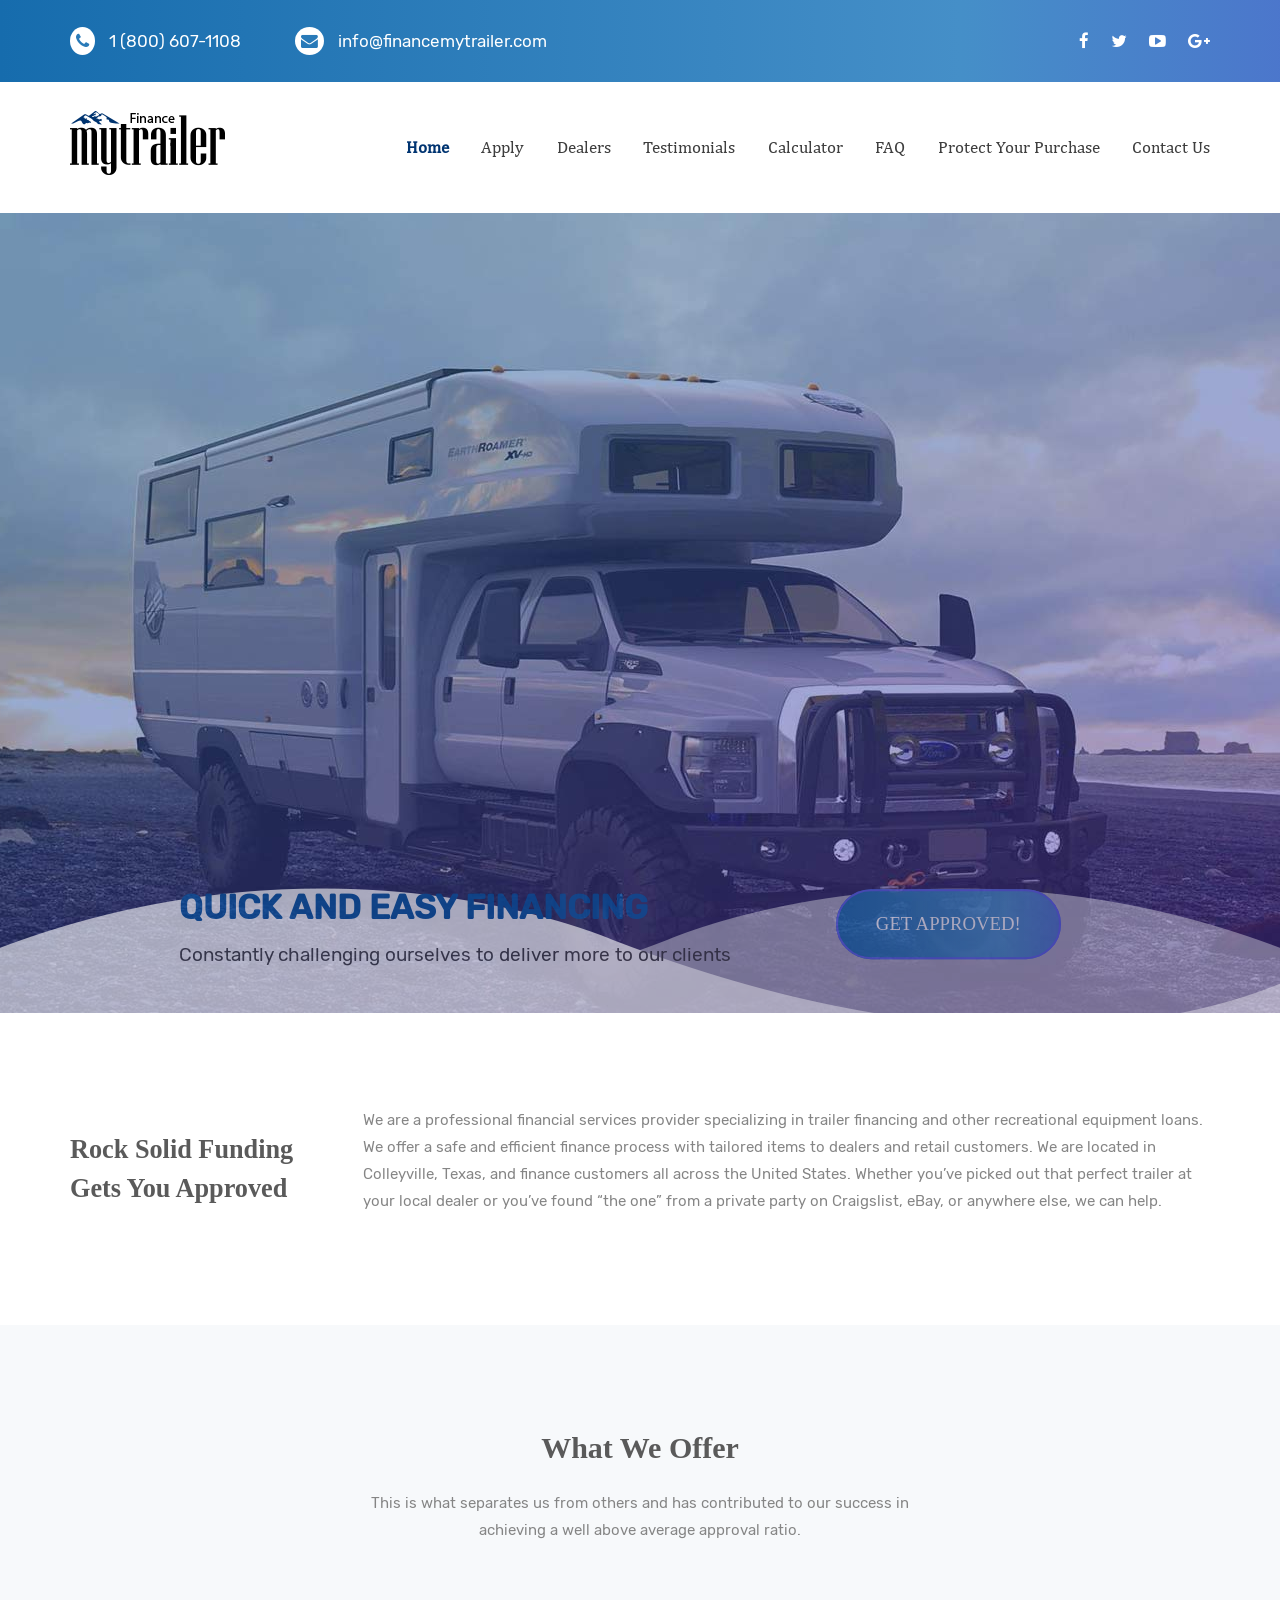
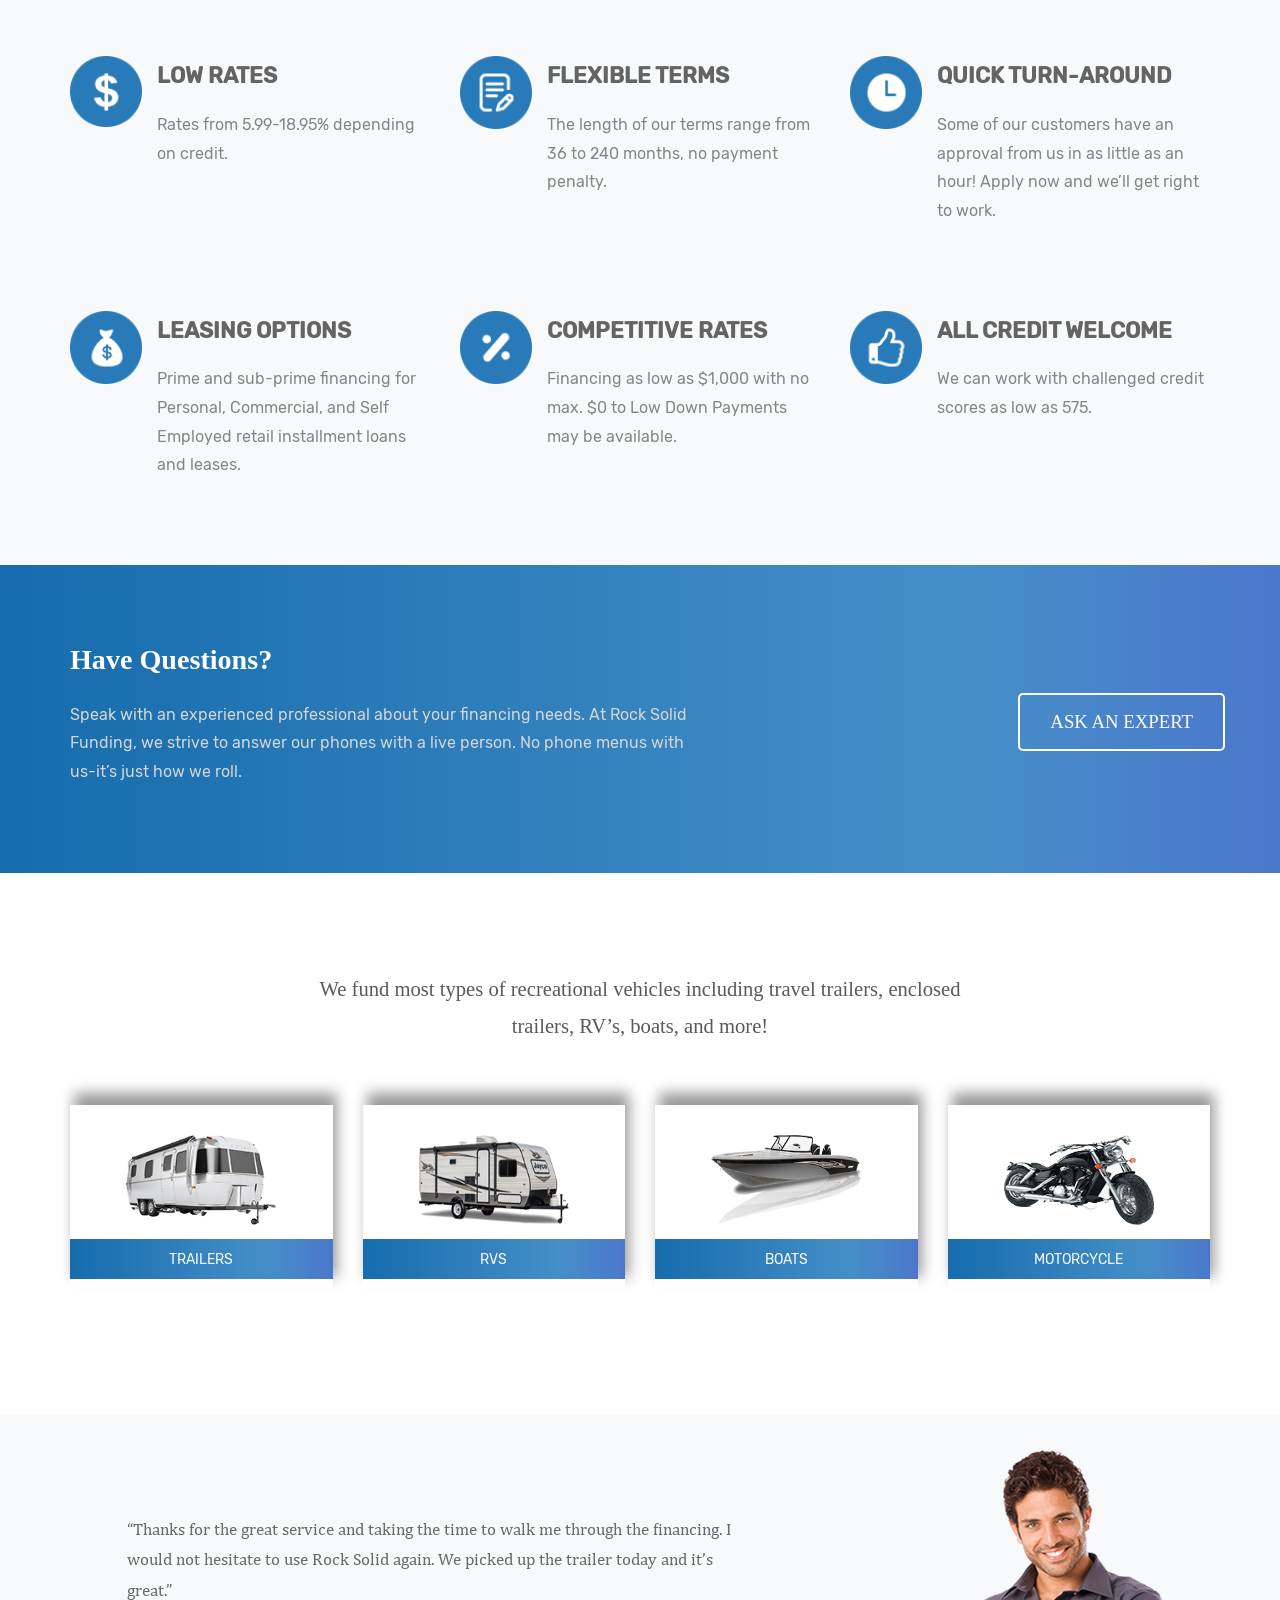
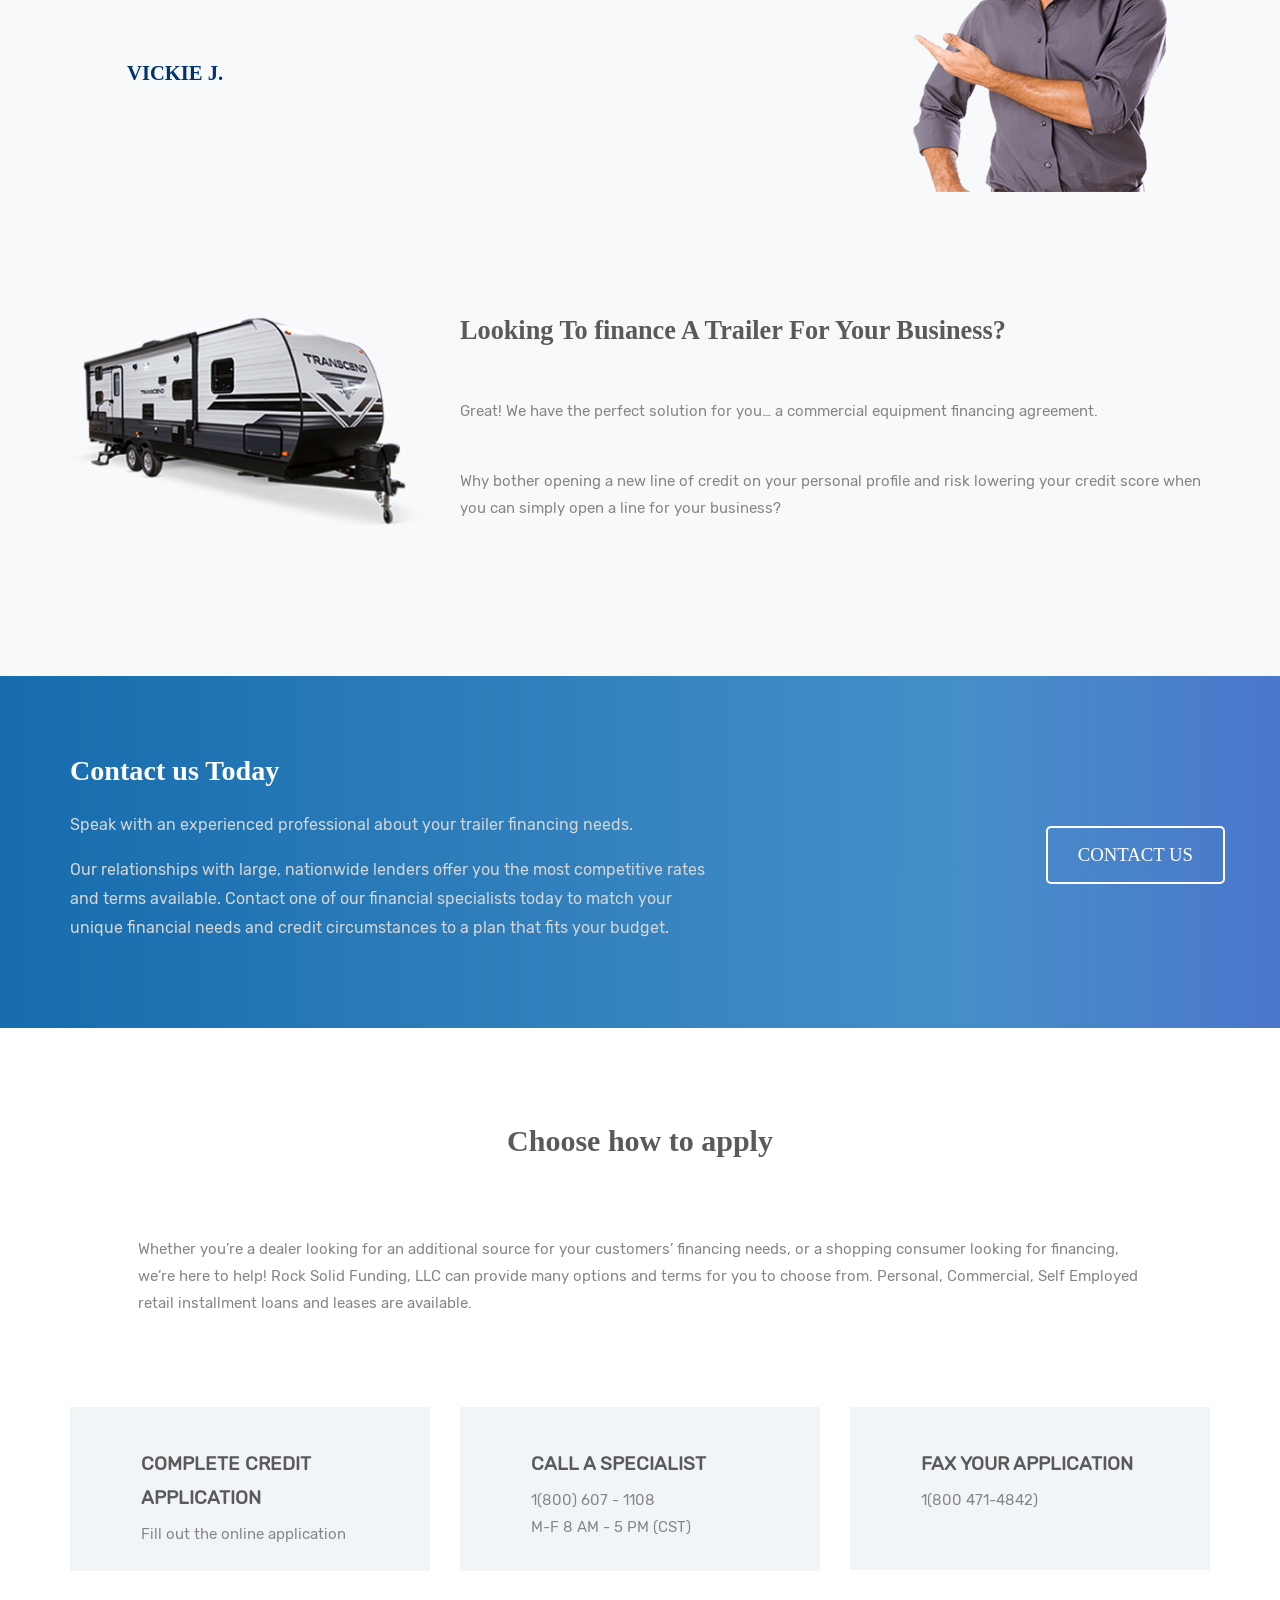
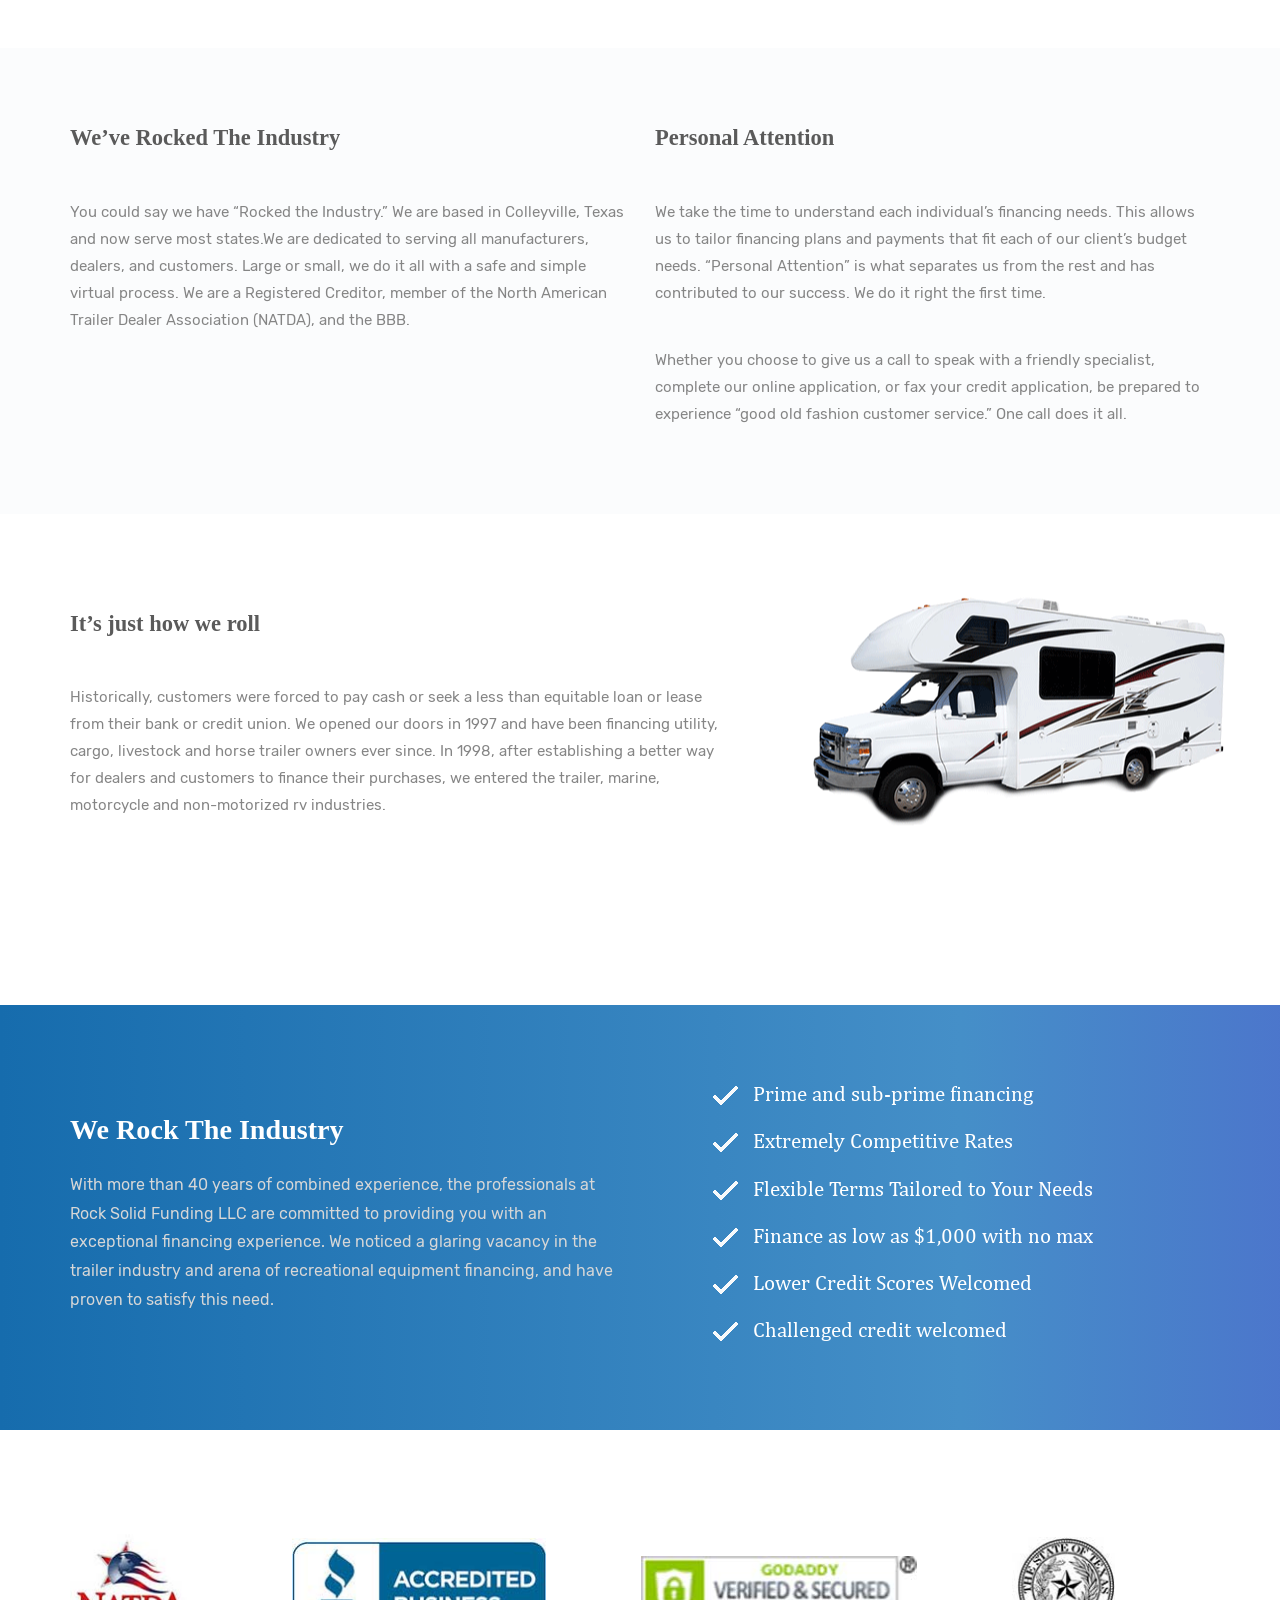
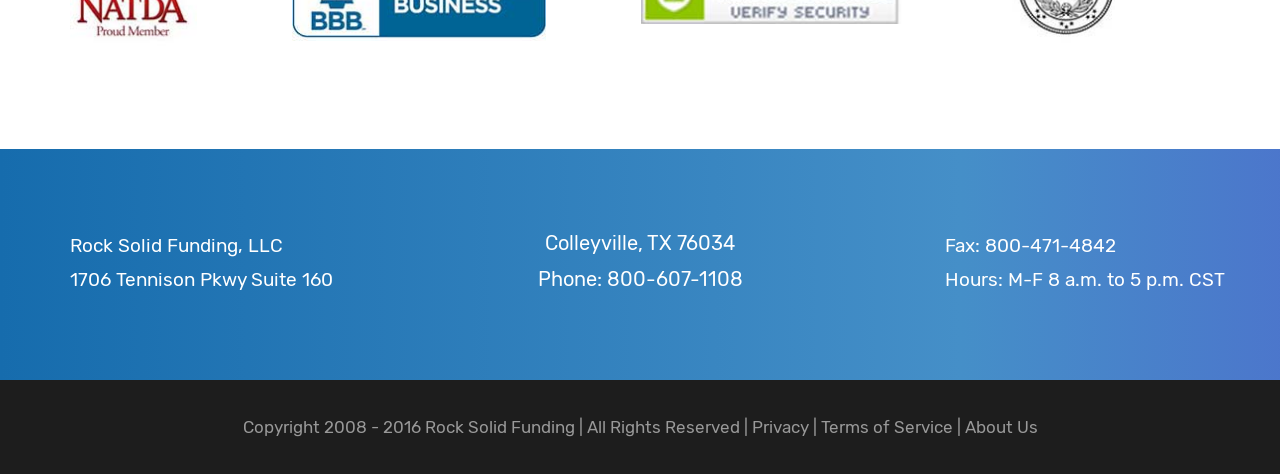
<file: index.html>
<!DOCTYPE html>
<html lang="en">
    <head>
        <meta charset="utf-8">
        <meta http-equiv="X-UA-Compatible" content="IE=edge">
        <meta name="viewport" content="width=device-width, initial-scale=1">

        <title> finance mytrailar </title>

        <link href="assets/css/owl.carousel.min.css" rel="stylesheet">
        <link href="assets/css/custom.css" rel="stylesheet">
        <link href="assets/css/font-awesome.min.css" rel="stylesheet">
        <link href="assets/css/style.css" rel="stylesheet">
        <link href="assets/css/responsive.css" rel="stylesheet">
        
        <script src="assets/js/jquery-3.3.1.min.js"></script>
    </head>
    <body>

        <!-- Start Herder Section -->
        <header class="header">
            <div class="header-top grenadian-bg">
                <div class="wrapper">
                    <div class="tier">
                        <div class="clm-md-7">
                            <div class="contact-number">
                                <a href="tel:1 (800) 607-1108"><i class="fa fa-phone"></i>1 (800) 607-1108</a>
                            </div>
                            <div class="contact-number">
                                <a href="mailto:info@financemytrailer.com"><i class="fa fa-envelope"></i>info@financemytrailer.com</a>
                            </div>
                        </div>
                        <div class="clm-md-5">
                            <div class="social-icon text-right">
                                <a href="#"> <i class="fa fa-facebook"></i></a> 
                                <a href="#"><i class="fa fa-twitter"></i></a> 
                                <a href="#"><i class="fa fa-youtube-play"></i></a> 
                                <a href="#"><i class="fa fa-google-plus"></i></a> 
                            </div>
                        </div>
                    </div>
                </div>
            </div>
            <div class="header-bottom">
                <div class="wrapper">
                    <div class="tier">
                        <div class="clm-md-2">
                            <div class="logo">
                                <a href="index.html"> <img src="assets/img/logo.png" alt=""> </a>
                            </div>
                        </div>
                        <div class="clm-md-10">
                            <div class="main-menu text-right">
                                <ul>
                                    <li><a class="active" href="#">Home</a></li>
                                    <li><a href="#">Apply</a></li>
                                    <li><a href="#">Dealers</a></li>
                                    <li><a href="#">Testimonials</a></li>
                                    <li><a href="#">Calculator</a></li>
                                    <li><a href="#">FAQ</a></li>
                                    <li><a href="#">Protect Your Purchase</a></li>
                                    <li><a href="#">Contact Us</a></li>
                                </ul>
                            </div>
                        </div>
                    </div>
                </div>
            </div>
        </header>
        <!-- End Herder Section -->

        <!-- Start Banner Area -->
        <section class="banner">
            <div class="banner-bg">
                <div class="wrapper">
                    <div class="banner-content">
                        <div class="tier">
                            <div class="clm-md-8">
                                <div class="banner-text">
                                    <h2>QUICK AND EASY FINANCING</h2>
                                    <p>Constantly challenging ourselves to deliver more to our clients</p>
                                </div>
                            </div>
                            <div class="clm-md-4">
                                <div class="approved-btn grenadian-bg">
                                    <a href="" class="">get approved!</a>
                                </div>
                            </div>
                        </div>
                    </div>
                </div>
            </div>
        </section>
        <!-- End Banner Area  -->
        

        <!-- Start Offer Section -->
        <section class="offer-area">
            <div class="offer-content">
                <div class="wrapper">
                    <div class="tier">
                        <div class="clm-md-3">
                            <h3>Rock Solid Funding <br>
                                Gets You Approved
                            </h3>
                        </div>
                        <div class="clm-md-9">
                            <p>We are a professional financial services provider specializing in trailer 
                                financing and other recreational equipment loans. We offer a safe and 
                                efficient finance process with tailored items to dealers and retail 
                                customers. We are located in Colleyville, Texas, and finance customers 
                                all across the United States. Whether you’ve picked out that perfect trailer 
                                at your local dealer or you’ve found “the one” from a private party on 
                                Craigslist, eBay, or anywhere else, we can help.
                            </p>
                        </div>
                    </div>
                </div>
            </div>
            <div class="offer-icon">
                <div class="wrapper">
                    <div class="tier">
                        <div class="clm-md-12">
                        <div class="section-title text-center">
                            <h3>What We Offer</h3>
                            <p>This is what separates us from others and has contributed to our success in 
                            achieving a well above average approval ratio.</p> 
                        </div>
                        </div>
                    </div>
                    <div class="tier">
                        <div class="clm-md-4">
                            <div class="single-offer">
                                <img src="assets/img/offer-1.png" alt="">
                                <h4>LOW RATES</h4>
                                <p>Rates from 5.99-18.95% depending on credit.</p>
                            </div>
                        </div>
                        <div class="clm-md-4">
                            <div class="single-offer">
                                <img src="assets/img/offer-2.png" alt="">
                                <h4>FLEXIBLE TERMS</h4>
                                <p>The length of our terms range from 36 to 240 months, no payment penalty.</p>
                            </div>
                        </div>
                        <div class="clm-md-4">
                            <div class="single-offer">
                                <img src="assets/img/offer-3.png" alt="">
                                <h4>QUICK TURN-AROUND</h4>
                                <p>Some of our customers have an approval from us in as little as an hour! Apply now and we’ll get right to work.</p>
                            </div>
                        </div>
                    </div>
                    <div class="tier">
                        <div class="clm-md-4">
                            <div class="single-offer">
                                <img src="assets/img/offer-4.png" alt="">
                                <h4>LEASING OPTIONS</h4>
                                <p>Prime and sub-prime financing for Personal, Commercial, and Self Employed retail installment loans and leases.</p>
                            </div>
                        </div>
                        <div class="clm-md-4">
                            <div class="single-offer">
                                <img src="assets/img/offer-5.png" alt="">
                                <h4>COMPETITIVE RATES</h4>
                                <p>Financing as low as $1,000 with no max. $0 to Low Down Payments may be available.</p>
                            </div>
                        </div>
                        <div class="clm-md-4">
                            <div class="single-offer">
                                <img src="assets/img/offer-6.png" alt="">
                                <h4>ALL CREDIT WELCOME</h4>
                                <p>We can work with challenged credit scores as low as 575.</p>
                            </div>
                        </div>
                    </div>
                </div>
            </div>
        </section>
        <!-- End Offer Section -->
        

        <!-- Start 1st Call To Action -->
        <section class="call-to-action grenadian-bg">
            <div class="wrapper">
                <div class="tier">
                    <div class="clm-md-8">
                        <div class="c2a-content">
                            <h3>Have Questions?</h3>
                            <p>Speak with an experienced professional about your financing needs. At Rock Solid 
                                    Funding, we strive to answer our phones with a live person. No phone menus with 
                                    us-it’s just how we roll.</p>
                        </div>
                    </div>
                    <div class="clm-md-4 text-right">
                        <a href="#" class="c2a-btn">ask an expert</a>
                    </div>
                </div>
            </div>
            
        </section>
        <!-- End 1st Call To Action  -->

        <!-- Start Travel Section -->
        <section class="travel">
            <div class="wrapper">
                <div class="tier">
                    <div class="clm-md-12">
                        <div class="big-text">
                            <p>We fund most types of recreational vehicles including travel trailers, enclosed trailers, RV’s, boats, and more!</p>
                        </div>
                    </div>
                </div>
                <div class="tier">
                    <div class="clm-md-3">
                        <div class="single-travel">
                            <img src="assets/img/travel-1.png" alt="">
                            <a class="grenadian-bg" href="#" class="trailers">Trailers</a>
                        </div>
                    </div>
                    <div class="clm-md-3">
                        <div class="single-travel">
                            <img src="assets/img/travel-2.png" alt="">
                            <a class="grenadian-bg" href="#" class="trailers">rvs</a>
                        </div>
                    </div>
                    <div class="clm-md-3">
                        <div class="single-travel">
                            <img src="assets/img/travel-3.png" alt="">
                            <a class="grenadian-bg" href="#" class="trailers">boats</a>
                        </div>
                    </div>
                    <div class="clm-md-3">
                        <div class="single-travel">
                            <img src="assets/img/travel-4.png" alt="">
                            <a class="grenadian-bg" href="#" class="trailers">motorcycle</a>
                        </div>
                    </div>
                </div>
            </div>
    
        </section>
        <!-- End Travel Section -->

        <!-- Start Trailer Section  -->
        <section class="trailer-area">
            <div class="wrapper">
                <div class="trailer-top">
                    <div class="tier">
                        <div class="clm-md-6">
                            <div class="trailer-qute-text">
                                <p>“Thanks for the great service and taking the time to walk me through the 
                                    financing. I would not hesitate to use Rock Solid again. We picked up 
                                    the trailer today and it’s great.”
                                </p>
                                <h4>VICKIE J.</h4>
                            </div>
                        </div>
                        <div class="clm-md-6">
                            <div class="author text-right">
                                <img src="assets/img/author.png" alt="">
                            </div>
                        </div>
                    </div>
                </div>
            </div>
            <div class="trailer-bottom">
                <div class="wrapper">
                    <div class="tier">
                        <div class="clm-md-4">
                            <div class="trailer-bottom-car">
                                <img src="assets/img/tbc.png" alt="">
                            </div>
                        </div>
                        <div class="clm-md-8">
                            <div class="trailer-bottom-text">
                                <h3>Looking To finance A Trailer For Your Business?</h3>
                                <p>Great! We have the perfect solution for you… a commercial equipment financing agreement.</p>
                                <p>Why bother opening a new line of credit on your personal profile and risk lowering your credit 
                                    score when you can simply open a line for your business?
                                </p>
                            </div>
                        </div>
                    </div>
                </div>
            </div>

        </section>
        <!-- End Trailer Section -->

        
        <!-- Start 2nd Call To Action -->
        <section class="call-to-action 2nd grenadian-bg">
                <div class="wrapper">
                    <div class="tier">
                        <div class="clm-md-8">
                            <div class="c2a-content">
                                <h3>Contact us Today</h3>
                                <p>Speak with an experienced professional about your trailer financing needs.</p>
                                <p>Our relationships with large, nationwide lenders offer you the most competitive 
                                    rates and terms available. Contact one of our financial specialists today to 
                                    match your unique financial needs and credit circumstances to a plan that fits 
                                    your budget.
                                </p>
                            </div>
                        </div>
                        <div class="clm-md-4 text-right">
                            <a href="#" class="c2a-btn">contact us</a>
                        </div>
                    </div>
                </div>
                
            </section>
            <!-- End 2nd Call To Action  -->


        <!-- Start Apply Section -->
            <section class="apply-area">
                <div class="wrapper">
                    <div class="tier">
                        <div class="clm-md-12">
                            <div class="section-title text-center">
                                <h3>Choose how to apply</h3>
                                <p>Whether you’re a dealer looking for an additional source for your 
                                    customers’ financing needs, or a shopping consumer looking for 
                                    financing, we’re here to help! Rock Solid Funding, LLC can provide 
                                    many options and terms for you to choose from. Personal, Commercial, 
                                    Self Employed retail installment loans and leases are available.
                                </p> 
                            </div>
                        </div>
                    </div>
                    <div class="tier">
                        <div class="clm-md-4">
                            <div class="apply-box">
                                <h4>COMPLETE CREDIT APPLICATION</h4>
                                <p>Fill out the online application</p>
                            </div>
                        </div>
                        <div class="clm-md-4">
                            <div class="apply-box">
                                <h4>CALL A SPECIALIST</h4>
                                <p> <a href="tel:1 (800) 607-1108">1(800) 607 - 1108</a>  <br> M-F 8 AM - 5 PM (CST) </p>
                            </div>
                        </div>
                        <div class="clm-md-4">
                            <div class="apply-box">
                                <h4>FAX YOUR APPLICATION</h4>
                                <p> 1(800 471-4842)</p>
                            </div>
                        </div>
                    </div>
                </div>

                <div class="apply-attention">
                    <div class="wrapper">
                        <div class="tier">
                            <div class="clm-md-6">
                                <h3>We’ve Rocked The Industry</h3>
                                <p>You could say we have “Rocked the Industry.” We are based in Colleyville, 
                                    Texas and now serve most states.We are dedicated to serving all manufacturers, 
                                    dealers, and customers. Large or small, we do it all with a safe and simple 
                                    virtual process. We are a Registered Creditor, member of the North American 
                                    Trailer Dealer Association (NATDA), and the BBB.
                                </p>
                            </div>
                            <div class="clm-md-6">
                                <h3>Personal Attention</h3>
                                <p>We take the time to understand each individual’s financing needs. This allows us 
                                    to tailor financing plans and payments that fit each of our client’s budget needs. 
                                    “Personal Attention” is what separates us from the rest and has contributed to our 
                                    success. We do it right the first time.
                                </p>
                                <p>Whether you choose to give us a call to speak with a friendly specialist, complete 
                                    our online application, or fax your credit application, be prepared to experience 
                                    “good old fashion customer service.” One call does it all.
                                </p>
                            </div>
                        </div>
                    </div>
                </div>
                <div class="our-roll">
                    <div class="wrapper">
                        <div class="tier">
                            <div class="clm-md-7">
                                <h3>It’s just how we roll</h3>
                                <p>Historically, customers were forced to pay cash or seek a less than equitable loan or 
                                    lease from their bank or credit union. We opened our doors in 1997 and have been 
                                    financing utility, cargo, livestock and horse trailer owners ever since. In 1998, 
                                    after establishing a better way for dealers and customers to finance their purchases, 
                                    we entered the trailer, marine, motorcycle and non-motorized rv industries.
                                </p>
                            </div>
                            <div class="clm-md-5 text-right">
                                <div class="roll-car">
                                    <img src="assets/img/roll-car.png" alt="">
                                </div>
                            </div>
                        </div>
                    </div>
                </div>
            </section>
        <!-- End Apply Section -->


        <!-- Start 3rd Call To Action -->
        <section class="call-to-action c2a-3rd grenadian-bg">
                <div class="wrapper">
                    <div class="tier">
                        <div class="clm-md-7">
                            <div class="c2a-content">
                                <h3>We Rock The Industry</h3>
                                <p>With more than 40 years of combined experience, the professionals at Rock Solid Funding 
                                    LLC are committed to providing you with an exceptional financing experience. We noticed 
                                    a glaring vacancy in the trailer industry and arena of recreational equipment financing, 
                                    and have proven to satisfy this need.
                                </p>
                            </div>
                        </div>
                        <div class="clm-md-5 text-left">
                            <div class="rook">
                                <ul>
                                    <li> <a href="#">  <img src="assets/img/check.png" alt=""> Prime and sub-prime financing</a> </li>
                                    <li> <a href="#">  <img src="assets/img/check.png" alt=""> Extremely Competitive Rates</a> </li>
                                    <li> <a href="#">  <img src="assets/img/check.png" alt=""> Flexible Terms Tailored to Your Needs</a> </li>
                                    <li> <a href="#">  <img src="assets/img/check.png" alt=""> Finance as low as $1,000 with no max</a> </li>
                                    <li> <a href="#">  <img src="assets/img/check.png" alt=""> Lower Credit Scores Welcomed</a> </li>
                                    <li> <a href="#">  <img src="assets/img/check.png" alt=""> Challenged credit welcomed</a> </li>
                                </ul>
                            </div>
                        </div>
                    </div>
                </div>
            </section>

        <!-- End 3rd Call To Action -->


        <!-- Start Sponsor Section -->
            <section class="sponsor-area">
                <div class="wrapper">
                    <div class="tier">
                        <div class="clm-md-12">
                            <div class="sponsor-logo">
                                <img src="assets/img/sponsor-logo-1.jpg" alt="">
                                <img src="assets/img/sponsor-logo-2.jpg" alt="">
                                <img src="assets/img/sponsor-logo-3.jpg" alt="">
                                <img src="assets/img/sponsor-logo-4.jpg" alt="">
                            </div>
                        </div>
                    </div>
                </div>

                
            </section>
        <!-- End Sponsor Section -->


        <!-- Start Contact Section -->
            <section class="contact-area grenadian-bg">
                <div class="wrapper">
                    <div class="tier">
                        <div class="clm-md-4">
                            <h4>Rock Solid Funding, LLC <br>1706 Tennison Pkwy Suite 160</h4>
                        </div>
                        <div class="clm-md-4 text-center">
                            <a href="tel:1 (800) 607-1108"> <h4>Colleyville, TX 76034 <br> Phone: 800-607-1108</h4></a> 
                        </div>
                        <div class="clm-md-4 text-left right-side">
                            <h4>Fax: 800-471-4842<br>Hours: M-F 8 a.m. to 5 p.m. CST</h4>
                        </div>
                    </div>
                </div>
            </section>
        <!-- End Contact Section -->

        <!-- Start Footer -->
        <footer class="footer">
            <div class="wrapper">
                <div class="tier">
                    <div class="clm-md-12">
                        <div class="copy-write text-center">
                                Copyright 2008 - 2016 Rock Solid Funding  |  All Rights Reserved | Privacy | Terms of Service | About Us
                        </div>
                    </div>
                </div>
            </div>
        </footer>
        <!-- End Footer -->



        <!-- <script src="https://kit.fontawesome.com/d7804158f3.js"></script> -->
        <script src="assets/js/owl.carousel.min.js "></script>
        <script src="assets/js/main.js"></script>
    </body>
</html>
</file>
<file: assets/css/custom.css>
*{
  box-sizing: border-box;
  -ms-overflow-style: scrollbar;
}

h1, h2, h3, h4, h5, h6 {
  margin-top: 0;
  margin-bottom: 0.5rem;
}

p {
  margin-top: 0;
  margin-bottom: 1rem;
}

html {
  font-family: sans-serif;
  line-height: 1.15;
  -webkit-text-size-adjust: 100%;
  -webkit-tap-highlight-color: rgba(0, 0, 0, 0);
}

article, aside, figcaption, figure, footer, header, hgroup, main, nav, section {
  display: block;
}

ol,
ul,
dl {
  margin-top: 0;
  margin-bottom: 1rem;
}

ol ol,
ul ul,
ol ul,
ul ol {
  margin-bottom: 0;
}

dt {
  font-weight: 700;
}

dd {
  margin-bottom: .5rem;
  margin-left: 0;
}

.wrapper {
  width: 100%;
  padding-right: 15px;
  padding-left: 15px;
  margin-right: auto;
  margin-left: auto;
}

@media (min-width: 576px) {
  .wrapper {
    max-width: 540px;
  }
}

@media (min-width: 768px) {
  .wrapper {
    max-width: 720px;
  }
}

@media (min-width: 992px) {
  .wrapper {
    max-width: 960px;
  }
}

@media (min-width: 1200px) {
  .wrapper {
    max-width: 1140px;
  }
}

.wrapper-fluid {
  width: 100%;
  padding-right: 15px;
  padding-left: 15px;
  margin-right: auto;
  margin-left: auto;
}

.tier {
  display: -ms-flexbox;
  display: flex;
  -ms-flex-wrap: wrap;
  flex-wrap: wrap;
  margin-right: -15px;
  margin-left: -15px;
}

@charset "utf-8";
/* CSS Document */
/*==============================*/
/*=====     LANCER ABIR      ========*/
/*===== DATE:04-JUL-2019 ========*/
/*==============================*/

.clm-1, .clm-2, .clm-3, .clm-4, .clm-5, .clm-6, .clm-7, .clm-8, .clm-9, .clm-10, .clm-11, .clm-12, .clm,
.clm-auto, .clm-sm-1, .clm-sm-2, .clm-sm-3, .clm-sm-4, .clm-sm-5, .clm-sm-6, .clm-sm-7, .clm-sm-8, .clm-sm-9, .clm-sm-10, .clm-sm-11, .clm-sm-12, .clm-sm,
.clm-sm-auto, .clm-md-1, .clm-md-2, .clm-md-3, .clm-md-4, .clm-md-5, .clm-md-6, .clm-md-7, .clm-md-8, .clm-md-9, .clm-md-10, .clm-md-11, .clm-md-12, .clm-md,
.clm-md-auto, .clm-lg-1, .clm-lg-2, .clm-lg-3, .clm-lg-4, .clm-lg-5, .clm-lg-6, .clm-lg-7, .clm-lg-8, .clm-lg-9, .clm-lg-10, .clm-lg-11, .clm-lg-12, .clm-lg,
.clm-lg-auto, .clm-xl-1, .clm-xl-2, .clm-xl-3, .clm-xl-4, .clm-xl-5, .clm-xl-6, .clm-xl-7, .clm-xl-8, .clm-xl-9, .clm-xl-10, .clm-xl-11, .clm-xl-12, .clm-xl,
.clm-xl-auto {
  position: relative;
  width: 100%;
  padding-right: 15px;
  padding-left: 15px;
  box-sizing: border-box;
}

.offset-1 {
  margin-left: 8.333333%;
}

.offset-2 {
  margin-left: 16.666667%;
}

.offset-3 {
  margin-left: 25%;
}

.offset-4 {
  margin-left: 33.333333%;
}

.offset-5 {
  margin-left: 41.666667%;
}

.offset-6 {
  margin-left: 50%;
}

.offset-7 {
  margin-left: 58.333333%;
}

.offset-8 {
  margin-left: 66.666667%;
}

.offset-9 {
  margin-left: 75%;
}

.offset-10 {
  margin-left: 83.333333%;
}

.offset-11 {
  margin-left: 91.666667%;
}

@media (min-width: 576px) {
  .clm-sm {
    -ms-flex-preferred-size: 0;
    flex-basis: 0;
    -ms-flex-positive: 1;
    flex-grow: 1;
    max-width: 100%;
  }
  .clm-sm-auto {
    -ms-flex: 0 0 auto;
    flex: 0 0 auto;
    width: auto;
    max-width: 100%;
  }
  .clm-sm-1 {
    -ms-flex: 0 0 8.333333%;
    flex: 0 0 8.333333%;
    max-width: 8.333333%;
  }
  .clm-sm-2 {
    -ms-flex: 0 0 16.666667%;
    flex: 0 0 16.666667%;
    max-width: 16.666667%;
  }
  .clm-sm-3 {
    -ms-flex: 0 0 25%;
    flex: 0 0 25%;
    max-width: 25%;
  }
  .clm-sm-4 {
    -ms-flex: 0 0 33.333333%;
    flex: 0 0 33.333333%;
    max-width: 33.333333%;
  }
  .clm-sm-5 {
    -ms-flex: 0 0 41.666667%;
    flex: 0 0 41.666667%;
    max-width: 41.666667%;
  }
  .clm-sm-6 {
    -ms-flex: 0 0 50%;
    flex: 0 0 50%;
    max-width: 50%;
  }
  .clm-sm-7 {
    -ms-flex: 0 0 58.333333%;
    flex: 0 0 58.333333%;
    max-width: 58.333333%;
  }
  .clm-sm-8 {
    -ms-flex: 0 0 66.666667%;
    flex: 0 0 66.666667%;
    max-width: 66.666667%;
  }
  .clm-sm-9 {
    -ms-flex: 0 0 75%;
    flex: 0 0 75%;
    max-width: 75%;
  }
  .clm-sm-10 {
    -ms-flex: 0 0 83.333333%;
    flex: 0 0 83.333333%;
    max-width: 83.333333%;
  }
  .clm-sm-11 {
    -ms-flex: 0 0 91.666667%;
    flex: 0 0 91.666667%;
    max-width: 91.666667%;
  }
  .clm-sm-12 {
    -ms-flex: 0 0 100%;
    flex: 0 0 100%;
    max-width: 100%;
  }
  .offset-sm-0 {
    margin-left: 0;
  }
  .offset-sm-1 {
    margin-left: 8.333333%;
  }
  .offset-sm-2 {
    margin-left: 16.666667%;
  }
  .offset-sm-3 {
    margin-left: 25%;
  }
  .offset-sm-4 {
    margin-left: 33.333333%;
  }
  .offset-sm-5 {
    margin-left: 41.666667%;
  }
  .offset-sm-6 {
    margin-left: 50%;
  }
  .offset-sm-7 {
    margin-left: 58.333333%;
  }
  .offset-sm-8 {
    margin-left: 66.666667%;
  }
  .offset-sm-9 {
    margin-left: 75%;
  }
  .offset-sm-10 {
    margin-left: 83.333333%;
  }
  .offset-sm-11 {
    margin-left: 91.666667%;
  }
}

@media (min-width: 768px) {
  .clm-md {
    -ms-flex-preferred-size: 0;
    flex-basis: 0;
    -ms-flex-positive: 1;
    flex-grow: 1;
    max-width: 100%;
  }
  .clm-md-auto {
    -ms-flex: 0 0 auto;
    flex: 0 0 auto;
    width: auto;
    max-width: 100%;
  }
  .clm-md-1 {
    -ms-flex: 0 0 8.333333%;
    flex: 0 0 8.333333%;
    max-width: 8.333333%;
  }
  .clm-md-2 {
    -ms-flex: 0 0 16.666667%;
    flex: 0 0 16.666667%;
    max-width: 16.666667%;
  }
  .clm-md-3 {
    -ms-flex: 0 0 25%;
    flex: 0 0 25%;
    max-width: 25%;
  }
  .clm-md-4 {
    -ms-flex: 0 0 33.333333%;
    flex: 0 0 33.333333%;
    max-width: 33.333333%;
  }
  .clm-md-5 {
    -ms-flex: 0 0 41.666667%;
    flex: 0 0 41.666667%;
    max-width: 41.666667%;
  }
  .clm-md-6 {
    -ms-flex: 0 0 50%;
    flex: 0 0 50%;
    max-width: 50%;
  }
  .clm-md-7 {
    -ms-flex: 0 0 58.333333%;
    flex: 0 0 58.333333%;
    max-width: 58.333333%;
  }
  .clm-md-8 {
    -ms-flex: 0 0 66.666667%;
    flex: 0 0 66.666667%;
    max-width: 66.666667%;
  }
  .clm-md-9 {
    -ms-flex: 0 0 75%;
    flex: 0 0 75%;
    max-width: 75%;
  }
  .clm-md-10 {
    -ms-flex: 0 0 83.333333%;
    flex: 0 0 83.333333%;
    max-width: 83.333333%;
  }
  .clm-md-11 {
    -ms-flex: 0 0 91.666667%;
    flex: 0 0 91.666667%;
    max-width: 91.666667%;
  }
  .clm-md-12 {
    -ms-flex: 0 0 100%;
    flex: 0 0 100%;
    max-width: 100%;
  }
  .offset-md-0 {
    margin-left: 0;
  }
  .offset-md-1 {
    margin-left: 8.333333%;
  }
  .offset-md-2 {
    margin-left: 16.666667%;
  }
  .offset-md-3 {
    margin-left: 25%;
  }
  .offset-md-4 {
    margin-left: 33.333333%;
  }
  .offset-md-5 {
    margin-left: 41.666667%;
  }
  .offset-md-6 {
    margin-left: 50%;
  }
  .offset-md-7 {
    margin-left: 58.333333%;
  }
  .offset-md-8 {
    margin-left: 66.666667%;
  }
  .offset-md-9 {
    margin-left: 75%;
  }
  .offset-md-10 {
    margin-left: 83.333333%;
  }
  .offset-md-11 {
    margin-left: 91.666667%;
  }
}

@media (min-width: 992px) {
  .clm-lg {
    -ms-flex-preferred-size: 0;
    flex-basis: 0;
    -ms-flex-positive: 1;
    flex-grow: 1;
    max-width: 100%;
  }
  .clm-lg-auto {
    -ms-flex: 0 0 auto;
    flex: 0 0 auto;
    width: auto;
    max-width: 100%;
  }
  .clm-lg-1 {
    -ms-flex: 0 0 8.333333%;
    flex: 0 0 8.333333%;
    max-width: 8.333333%;
  }
  .clm-lg-2 {
    -ms-flex: 0 0 16.666667%;
    flex: 0 0 16.666667%;
    max-width: 16.666667%;
  }
  .clm-lg-3 {
    -ms-flex: 0 0 25%;
    flex: 0 0 25%;
    max-width: 25%;
  }
  .clm-lg-4 {
    -ms-flex: 0 0 33.333333%;
    flex: 0 0 33.333333%;
    max-width: 33.333333%;
  }
  .clm-lg-5 {
    -ms-flex: 0 0 41.666667%;
    flex: 0 0 41.666667%;
    max-width: 41.666667%;
  }
  .clm-lg-6 {
    -ms-flex: 0 0 50%;
    flex: 0 0 50%;
    max-width: 50%;
  }
  .clm-lg-7 {
    -ms-flex: 0 0 58.333333%;
    flex: 0 0 58.333333%;
    max-width: 58.333333%;
  }
  .clm-lg-8 {
    -ms-flex: 0 0 66.666667%;
    flex: 0 0 66.666667%;
    max-width: 66.666667%;
  }
  .clm-lg-9 {
    -ms-flex: 0 0 75%;
    flex: 0 0 75%;
    max-width: 75%;
  }
  .clm-lg-10 {
    -ms-flex: 0 0 83.333333%;
    flex: 0 0 83.333333%;
    max-width: 83.333333%;
  }
  .clm-lg-11 {
    -ms-flex: 0 0 91.666667%;
    flex: 0 0 91.666667%;
    max-width: 91.666667%;
  }
  .clm-lg-12 {
    -ms-flex: 0 0 100%;
    flex: 0 0 100%;
    max-width: 100%;
  }
  .offset-lg-0 {
    margin-left: 0;
  }
  .offset-lg-1 {
    margin-left: 8.333333%;
  }
  .offset-lg-2 {
    margin-left: 16.666667%;
  }
  .offset-lg-3 {
    margin-left: 25%;
  }
  .offset-lg-4 {
    margin-left: 33.333333%;
  }
  .offset-lg-5 {
    margin-left: 41.666667%;
  }
  .offset-lg-6 {
    margin-left: 50%;
  }
  .offset-lg-7 {
    margin-left: 58.333333%;
  }
  .offset-lg-8 {
    margin-left: 66.666667%;
  }
  .offset-lg-9 {
    margin-left: 75%;
  }
  .offset-lg-10 {
    margin-left: 83.333333%;
  }
  .offset-lg-11 {
    margin-left: 91.666667%;
  }
}

@media (min-width: 1200px) {
  .clm-xl {
    -ms-flex-preferred-size: 0;
    flex-basis: 0;
    -ms-flex-positive: 1;
    flex-grow: 1;
    max-width: 100%;
  }
  .clm-xl-auto {
    -ms-flex: 0 0 auto;
    flex: 0 0 auto;
    width: auto;
    max-width: 100%;
  }
  .clm-xl-1 {
    -ms-flex: 0 0 8.333333%;
    flex: 0 0 8.333333%;
    max-width: 8.333333%;
  }
  .clm-xl-2 {
    -ms-flex: 0 0 16.666667%;
    flex: 0 0 16.666667%;
    max-width: 16.666667%;
  }
  .clm-xl-3 {
    -ms-flex: 0 0 25%;
    flex: 0 0 25%;
    max-width: 25%;
  }
  .clm-xl-4 {
    -ms-flex: 0 0 33.333333%;
    flex: 0 0 33.333333%;
    max-width: 33.333333%;
  }
  .clm-xl-5 {
    -ms-flex: 0 0 41.666667%;
    flex: 0 0 41.666667%;
    max-width: 41.666667%;
  }
  .clm-xl-6 {
    -ms-flex: 0 0 50%;
    flex: 0 0 50%;
    max-width: 50%;
  }
  .clm-xl-7 {
    -ms-flex: 0 0 58.333333%;
    flex: 0 0 58.333333%;
    max-width: 58.333333%;
  }
  .clm-xl-8 {
    -ms-flex: 0 0 66.666667%;
    flex: 0 0 66.666667%;
    max-width: 66.666667%;
  }
  .clm-xl-9 {
    -ms-flex: 0 0 75%;
    flex: 0 0 75%;
    max-width: 75%;
  }
  .clm-xl-10 {
    -ms-flex: 0 0 83.333333%;
    flex: 0 0 83.333333%;
    max-width: 83.333333%;
  }
  .clm-xl-11 {
    -ms-flex: 0 0 91.666667%;
    flex: 0 0 91.666667%;
    max-width: 91.666667%;
  }
  .clm-xl-12 {
    -ms-flex: 0 0 100%;
    flex: 0 0 100%;
    max-width: 100%;
  }
  .offset-xl-0 {
    margin-left: 0;
  }
  .offset-xl-1 {
    margin-left: 8.333333%;
  }
  .offset-xl-2 {
    margin-left: 16.666667%;
  }
  .offset-xl-3 {
    margin-left: 25%;
  }
  .offset-xl-4 {
    margin-left: 33.333333%;
  }
  .offset-xl-5 {
    margin-left: 41.666667%;
  }
  .offset-xl-6 {
    margin-left: 50%;
  }
  .offset-xl-7 {
    margin-left: 58.333333%;
  }
  .offset-xl-8 {
    margin-left: 66.666667%;
  }
  .offset-xl-9 {
    margin-left: 75%;
  }
  .offset-xl-10 {
    margin-left: 83.333333%;
  }
  .offset-xl-11 {
    margin-left: 91.666667%;
  }
}

.img-fluid {
  max-width: 100%;
  height: auto;
}

.text-left {
  text-align: left !important;
}

.text-right {
  text-align: right !important;
}

.text-center {
  text-align: center !important;
}

@media (min-width: 576px) {
  .text-sm-left {
    text-align: left !important;
  }
  .text-sm-right {
    text-align: right !important;
  }
  .text-sm-center {
    text-align: center !important;
  }
}

@media (min-width: 768px) {
  .text-md-left {
    text-align: left !important;
  }
  .text-md-right {
    text-align: right !important;
  }
  .text-md-center {
    text-align: center !important;
  }
}

@media (min-width: 992px) {
  .text-lg-left {
    text-align: left !important;
  }
  .text-lg-right {
    text-align: right !important;
  }
  .text-lg-center {
    text-align: center !important;
  }
}

@media (min-width: 1200px) {
  .text-xl-left {
    text-align: left !important;
  }
  .text-xl-right {
    text-align: right !important;
  }
  .text-xl-center {
    text-align: center !important;
  }
}
</file>
<file: assets/css/style.css>
/********************
    Base CSS 
*********************/
@font-face {
    font-family: 'RubikMedium';
    src: url('../fonts/RubikMedium/fonts/RubikMedium.eot');
    src: url('../fonts/RubikMedium/fonts/RubikRegular.eot') format('embedded-opentype'),
         url('../fonts/RubikMedium/fonts/RubikMedium.woff2') format('woff2'),
         url('../fonts/RubikMedium/fonts/RubikMedium.woff') format('woff'),
         url('../fonts/RubikMedium/fonts/RubikMedium.ttf') format('truetype'),
         url('../fonts/RubikMedium/fonts/RubikMedium.svg#RubikRegular') format('svg');
}
@font-face {
    font-family: 'RubikRegular';
    src: url('../fonts/RubikRegular/fonts/RubikRegular.eot');
    src: url('../fonts/RubikRegular/fonts/RubikRegular.eot') format('embedded-opentype'),
         url('../fonts/RubikRegular/fonts/RubikRegular.woff2') format('woff2'),
         url('../fonts/RubikRegular/fonts/RubikRegular.woff') format('woff'),
         url('../fonts/RubikRegular/fonts/RubikRegular.ttf') format('truetype'),
         url('../fonts/RubikRegular/fonts/RubikRegular.svg#RubikRegular') format('svg');
}

@font-face {
    font-family: 'CambriaBold';
    src: url('../fonts/cambriaBold/Cambria-Bold.eot') format('embedded-opentype');
    src: url('../fonts/cambriaBold/Cambria-Bold.svg') format('embedded-opentype');
    src: url('../fonts/cambriaBold/Cambria-Bold.ttf') format('embedded-opentype');
    src: url('../fonts/cambriaBold/Cambria-Bold.woff') format('embedded-opentype');
}

@font-face {
    font-family: 'CambriaRegular';
    src: url('../fonts/cambriaRegular/fonts/Cambria.eot');
    src: url('../fonts/cambriaRegular/fonts/Cambria.eot') format('embedded-opentype'),
         url('../fonts/cambriaRegular/fonts/Cambria.woff2') format('woff2'),
         url('../fonts/cambriaRegular/fonts/Cambria.woff') format('woff'),
         url('../fonts/cambriaRegular/fonts/Cambria.ttf') format('truetype'),
         url('../fonts/cambriaRegular/fonts/Cambria.svg#CambriaRegular') format('svg');
}


.alignleft {
    float: left;
    margin-right: 15px;
}
.alignright {
    float: right;
    margin-left: 15px;
}
.aligncenter {
    display: block;
    margin: 0 auto 15px;
}
input[type="text"], input[type="email"], input[type="password"], input[type="tel"], input[type="url"], textarea {
    border: none;
    padding: 15px;
    background-color: #f9f9f9;
}
input[type="submit"], button[type="submit"] {
    border: medium none;
    color: #fff;
    margin: 0;
    padding: 15px 30px;
    width: auto;
}
a:focus, input:focus, textarea:focus, button:focus {
    outline: 0 solid
}
img {
    max-width: 100%;
    height: auto;
}

h1,
h2,
h3,
h4,
h5,
h6 {
    margin: 0 0 15px;
    font-weight: 700;
}

body {
    font-weight: 400;
    font-family: 'RubikRegular';
    margin: 0; 
    padding: 0;
    color: #858585;
    font-size: 1.172vw;  /* 16 px */
    line-height: 1.8;
}

a, a:hover {
    text-decoration: none;
}

/********************
    Define CSS
*********************/
.wrapper {
    max-width: 1170px;
}

/********************
    Header Section
*********************/
.grenadian-bg {
    background: linear-gradient(270deg, #5946d3, #458fc8, #166cad);
    background-size: 150% 150%;

    -webkit-animation: grenadian-bg 3s ease infinite;
    -moz-animation: grenadian-bg 3s ease infinite;
    animation: grenadian-bg 3s ease infinite;
}


@-webkit-keyframes grenadian-bg {
    0%{background-position:0% 50%}
    50%{background-position:100% 50%}
    100%{background-position:0% 50%}
}
@-moz-keyframes grenadian-bg {
    0%{background-position:0% 50%}
    50%{background-position:100% 50%}
    100%{background-position:0% 50%}
}
@keyframes grenadian-bg { 
    0%{background-position:0% 50%}
    50%{background-position:100% 50%}
    100%{background-position:0% 50%}
}

.header-top {
    font-size: 1.125em;
    color: #fff;
    padding: 26px 0;
}

.contact-number {
    display: inline-block;
    margin-right: 50px;
}

.contact-number i.fa {
    margin-right: 14px;
    color: #297ab8;
    background-color: #fff;
    border-radius: 50%;
    line-height: 18px;
    padding: 5px 6px;
}

.header-top a {
    color: #fff;
}
.social-icon a i.fa {
    margin-left: 18px;
    transition: .3s;
}
.social-icon a i.fa:hover {
    color: #9999;
}
.logo img {
    max-width: 100%;
}
.logo {
    padding: 29px 0;
}

.main-menu ul {
    margin: 0;
    padding: 0;
    list-style: none;
}
.main-menu li {
    display: inline-block;
    color: #3e3e3e;
    margin-left: 28.5px;
}
.main-menu li a {
    color: #3e3e3e;
    font-size: 1.125em;
    font-family: 'CambriaRegular';
    padding: 50px 0;
    display: flex;
    transition: .3s;
}
.main-menu li a.active {
    color: #003471;
    font-weight: 700;
}
.main-menu li a:hover {
    color: #003471;
    font-weight: 700;
}
/********************
    Banner Area
*********************/
.banner-bg {
    position: absolute;
    background: url(../img/wav02.png);
    background-repeat: repeat-x;
    left: 0;
    bottom: -18px;
    width: 100%;
    height: 180px;
    background-position: bottom;
    animation: wave-one 10s linear infinite;
    opacity: .6;
}

@keyframes wave-one {
    0% {
        background-position: 0px;
    }
    100% {
        background-position: 1360px;
    }
}
.banner-bg::before {
    position: absolute;
    background: url(../img/wave.png);
    background-repeat: repeat-x;
    right: 0;
    bottom: 0;
    width: 100%;
    height: 180px;
    content: "";
    background-position: bottom;
    animation: wave-two 10s linear infinite;
    opacity: .6;
}
@keyframes wave-two {
    0% {
        background-position: 1360px;
    }
    100% {
        background-position: 0px;
    }
}
section.banner {
    position: relative;
    z-index: 9;
    background: url(../img/banner.jpg);
    background-position: center;
    background-repeat: no-repeat;
    background-size: cover;
    left: 0;
    top: 0;
    width: 100%;
    height: 100%;
    contain: "";
    height: 800px;
}
section.banner img {
    width: 100%;
    max-height: 800px;
}
.banner-content {
    position: absolute;
    max-width: 955px;
    bottom: 60px;
    left: 14%;
    right: -50%;
}

.banner-text h2 {
    font-size: 2.250em;
    text-transform: uppercase;
    color: #0054a3;
    font-family: 'RubikMedium';
    margin-bottom: 0px;
}

.banner-text p {
    font-size: 1.250em;
    color: #393939;
    margin-bottom: 0;
}
.approved-btn a {
    display: block;
    color: #fff;
    text-transform: uppercase;
    font-size: 1.250em;
    font-family: 'CambriaBold';
    padding: 16px 38px;
    border-radius: 40px;
    transition: .3s;
    border: 2px solid #5a61ec;
}
.approved-btn a:hover {
    background-color: #fff;
    color: #5a61ec;
    border: 2px solid;
}
.approved-btn {
    position: absolute;
    top: 50%;
    transform: translateY(-50%);
}
.banner-content .approved-btn.grenadian-bg {
    border-radius: 50px;
}
/********************
    Offer Area
*********************/
.offer-content {padding: 94px 0;}

.offer-content h3 {
    align-items: center;
    display: flex;
    height: 100%;
    color: #5a5a5a;
    font-family: 'CambriaBold';
    font-size: 1.750em;
    line-height: 1.5;
}

.offer-icon {
    background-color: #f7f9fb;
}
.section-title {
    margin: 0 auto;
    width: 560px;
    padding: 96px 0;
}
.section-title h3 {
    font-size: 2.000em;
    color: #5a5a5a;
    font-family: 'CambriaBold';
}
.single-offer {
    margin-bottom: 85px;
    font-size: 1.063em;
}
.single-offer img {
    position: relative;
    float: left;
    margin-right: 15px;
    width: 20%;
    top: 0;
    margin-bottom: 150px;
}
.single-offer h4 {
    font-size: 1.375em;
    font-family: 'RubikMedium';
    color: #646464;
}
/********************
    Call To Action
*********************/
.c2a-bg-one {
    background-image: url(../img/paralax-1.jpg);
    background-position: center;
    background-size: cover;
    z-index: -9;
    position: absolute;
    left: 0;
    top: 0;
    width: 100%;
    height: 100%;

}
section.call-to-action {
    padding: 70px 0;
    color: #fff;
    display: flex;
    position: relative;
}
section.call-to-action::after {
    position: absolute;
    background-image: url(../img/paralax-1.jpg);
    background-position: center;
    background-size: cover;
    z-index: -9;
    left: 0;
    top: 0;
    width: 100%;
    height: 100%;
    content: "";

}

section.call-to-action a {
    color: #fff;
}

section.call-to-action h3 {
    font-size: 1.875em;
    font-family: 'CambriaBold';
}

.c2a-content {
    width: 85%;
}

.c2a-content p {
    font-size: 1.063em;
    color: #d7d7d7;
}

a.c2a-btn {
    font-size: 1.250em;
    text-transform: uppercase;
    font-family: 'CambriaBold';
    position: absolute;
    right: 0;
    top: 50%;
    padding: 10px 30px;
    border: 2px solid #fff;
    border-radius: 5px;
    transition: .3s;
    margin-top: -26px;
}

a.c2a-btn:hover {
    background-color: #fff;
    color: #4c4ec0;
}


/********************
    Travel Area
*********************/
.big-text p {
    color: #5a5a5a;
    font-family: 'CambriaBold';
    font-size: 1.375em;
    text-align: center;
}
.big-text {
    padding-top: 98px;
    padding-bottom: 44px;
    max-width: 60%;
    margin: 0 auto;
}
.single-travel a {
    display: block;
    width: 100%;
    text-align: center;
    text-transform: uppercase;
    color: #fff;
    padding: 8px 0;
    font-size: 0.904em;
    transition: .3s;
}
.single-travel a:hover {
    color: #999;
}

.single-travel img {
    width: 150px;
    height: 90px;
    text-align: center;
    position: relative;
    left: 50%;
    transform: translateX(-50%);
    margin-top: 30px;
    margin-bottom: 5px;
    transition: .3s;
}
.single-travel img:hover {
    height: 98px;
    width: 180px;
}
.single-travel {
    width: 100%;
    box-shadow: 4px -12px 13px #999;
    height: 184px;
}
section.travel {
    padding-bottom: 125px;
}

/********************
    Trailer Section Area
*********************/
section.trailer-area {
    position: relative;
    background-color: #f7f9fb;
}

.author.text-right img {
    position: absolute;
    right: 0;
    bottom: 0;
    max-width: 50%;
}

.trailer-qute-text p {
    color: #6b6b6b;
    font-size: 1.125em;
    font-family: 'CambriaRegular';
}

.trailer-qute-text {
    width: 123%;
    margin: 100px 0;
}

.trailer-qute-text h4 {
    color: #003471;
    font-size: 1.375em;
    font-family: 'CambriaBold';
    margin-top: 50px;
    text-transform: uppercase;
}

section.travel {
    padding-bottom: 125px;
}

.trailer-top {
    width: 90%;
    margin: 0 auto;
}
.trailer-bottom {
    position: relative;
    padding-top: 9%;
    padding-bottom: 10.8%;
}

.trailer-bottom-car img {
    position: absolute;
    left: 0;
    top: 50%;
    transform: translateY(-50%);
}

.trailer-bottom-text h3 {
    color: #5a5a5a;
    font-size: 1.750em;
    font-family: 'CambriaBold';
}

.trailer-bottom-text p {
    margin-top: 43px;
}
/********************
    Call To Action 2nd
*********************/
.call-to-action.2nd .c2a-content{
    width: 95%;
}
section.apply-area .section-title {
    padding-top: 86px;
    padding-bottom: 74px;
    width: 88%;
}
section.apply-area .section-title p {
    text-align: left;
    margin-top: 68px;
}
/********************
    Apply Area
*********************/
.apply-box {
    background-color: #f2f5f8;
    padding: 40px 39px;
    max-width: 100%;
    max-height: 164px;
    padding-left: 71px;
    margin-bottom: 77px;
}
.apply-box h4 {
    color: #5a5a5a;
    font-size: 1.250em;
    text-transform: uppercase;
    margin-bottom: 6px;
}
.apply-box a {
    color: #858585;
    padding: -7px;
}
.apply-attention {
    background-color: #fbfcfd;
    padding: 70px 0;
}
.apply-attention h3 {
    color: #5a5a5a;
    font-size: 1.500em;
    font-family: 'CambriaBold';
}
.apply-attention p {
    margin-top: 40px;
}
.our-roll {
    padding-top: 90px;
    padding-bottom: 170px;
    position: relative;
}
.our-roll h3 {
    color: #5a5a5a;
    font-size: 1.500em;
    font-family: 'CambriaBold';
}
.our-roll p{
    margin-top: 40px;
}
.roll-car img {
    position: absolute;
    right: 0;
    top: 50%;
    transform: translateY(-50%);
}
/********************
    Call To Action 3rd
*********************/
section.call-to-action.c2a-3rd .c2a-content {
    padding: 30px 0;
}
.rook ul {
    margin: 0;
    padding: 0;
    list-style: none;
}

.rook ul li {
    margin-bottom: 10px;
}

.rook ul li a {
    font-size: 1.375em;
    font-family: 'CambriaRegular';
    transition: .3s;
}
.rook ul li a:hover {
    color: #999;
}
.rook ul li a img {
    position: absolute;
    left: -25px;
    margin-top: 11px;
}
/********************
    Sponson Area
*********************/
section.sponsor-area {
    padding: 96px 0;
}
.sponsor-logo {
    display: flex;
    align-items: center;
}

.sponsor-logo img {
    margin-right: 95px;
    height: 5%;
    min-width: 9%;
}
/********************
    Contact Area
*********************/
section.contact-area {
    padding-top: 80px;
    padding-bottom: 67px;
    position: relative;
}

section.contact-area h4 {
    font-size: 1.250em;
    color: #fff;
    font-weight: 500;
}
section.contact-area a {
    font-size: 1.07em;
    margin-top: -4px;
    display: block;
    color: #fff;
}
.right-side h4 {
    position: absolute;
    right: 0;
    top: 0;
}
/********************
    Footer Area
*********************/
.copy-write {
    padding: 32px 0;
    font-size: 1.125em;
    color: #999999;
}

footer.footer {
    background-color: #1d1d1d;
}


/********************
    Responsive 
*********************/

/* Large Screen -  col-lg */
@media only screen and (min-width: 1200px) {
}

/* Desktop  Screen - col-md */
@media only screen and (min-width: 992px) and ( max-width: 1199px ) {

    a.c2a-btn {
        margin-right: 15px;
    }
    .roll-car img {
        margin-right: 15px;
    }
    .right-side h4 {
        margin-right: 15px;
    }
    .banner-content {
        left: 9%;
    }
    
}


/* Tablet  Screen - col-sm */
@media only screen and (min-width: 768px) and ( max-width: 991px ) {
}


/* col-xs - device */

/* Mobile  Screen */
@media only screen and (max-width: 767px) {

    .banner-content {
        width: 508px;
        bottom: 48px;
    }
    .section-title {
        width: 550px;
    }
    .contact-area .right-side {
        margin: 0px 200px;
    }
    .sponsor-logo img {
        margin: 0 auto;
        height: 46px;
    }
}

/* Smartphone  Screen */
@media only screen and ( min-width: 480px ) and (max-width: 767px) {

    body {
        font-size: 2.50vw;
    }
    .contact-number {
        margin-right: 29px;
    }
    .header-top {
        text-align: center;
    }
    .social-icon.text-right {
        text-align: center !important;
        margin-top: 10px;
    }
    .logo {
        padding: 15px 0;
        text-align: center;
    }
    .main-menu ul {
        text-align: center;
    }
    .main-menu li {;
        margin-left: 15.5px;
    }
    .main-menu li a {
        font-size: 1.0em;
        padding: 14px 0;
    }
    section.banner {
        height: 350px;
    }
    .banner-content {
        width: 300px;
        bottom: 40px;
    }
    .banner-text h2 {
        font-size: 1.25em;
        text-align: center;
    }
    .banner-text p {
        font-size: 1.00em;
        text-align: center;
    }
    .approved-btn a {
        padding: 6px 35px;
        text-align: center;
    }
    .approved-btn {
        width: 100%;
    }
    .offer-content {
        padding: 40px 0;
    }
    .section-title {
        width: 300px;
        padding: 35px 0;
    }
    .single-offer img {
        margin-bottom: 70px;
    }
    .single-offer img {
        margin-bottom: 60px;
        width: 14%;

    }
    .single-offer h4 {
        margin-bottom: 0px;
    }
    .c2a-content {
        width: 100%;
        text-align: center;
    }
    a.c2a-btn {
        margin: 0 32%;
        text-align: center !important;
        margin-top: 8px;
    }
    a.c2a-btn {
        padding: 10px 24px;
        right: 16px;
    }
    .big-text {
        max-width: 100%;
    }
    .single-travel {
        margin-bottom: 20px;
    }
    .single-travel {
        margin: 12px auto;
        width: 66%;
    }
    section.travel {
        padding-bottom: 60px;
    }
    .trailer-qute-text {
        width: 50%;
        margin: 46px 0;
    }
    .trailer-bottom {
        padding-top: 24%;
    }
    .trailer-bottom-text {
        padding-top: 120px;
    }
    .trailer-bottom-text h3 {
        font-size: 1.65em;
    }
    .trailer-bottom-text p {
        margin-top: 6px;
    }
    .apply-attention p {
        margin-top: 15px;
    }
    .apply-box {
        max-width: 66%;
        margin: 15px auto;
    }
    .apply-attention {
        padding: 30px 0;
    }
    .our-roll {
        padding-top: 30px;
        padding-bottom: 230px;
    }
    .roll-car img {
        margin: 115px 40px;
    }
    .rook {
        text-align: center;
    }
    section.call-to-action {
        padding-top: 60px;
        padding-bottom: 110px;
    }
    section.sponsor-area {
        padding: 22px 0;
    }
    .sponsor-logo img {
        margin-right: 15px;
        height: 46px;
    }
    section.contact-area {
        text-align: center;
    }
    .copy-write {
        padding: 15px 0;
    }
    .single-offer {
        margin-bottom: 50px;
    }
    section.contact-area h4 {
        margin-bottom: 31px;
    }
    section.contact-area {
        padding-top: 40px;
        padding-bottom: 95px;
    }
    .contact-area .right-side {
        margin: 0px 126px;
        text-align: center !important;
    }
}
</file>
<file: assets/css/responsive.css>
/* Medium Layout: 1280px. */
@media only screen and (min-width: 992px) and (max-width: 1200px) { 
  
    
}
/* Tablet Layout: 768px. */
@media only screen and (min-width: 768px) and (max-width: 991px) { 
 
    
}
/* Mobile Layout: 320px. */
@media only screen and (max-width: 767px) { 
 
    
}
/* Wide Mobile Layout: 480px. */
@media only screen and (min-width: 480px) and (max-width: 767px) { 

}
</file>
